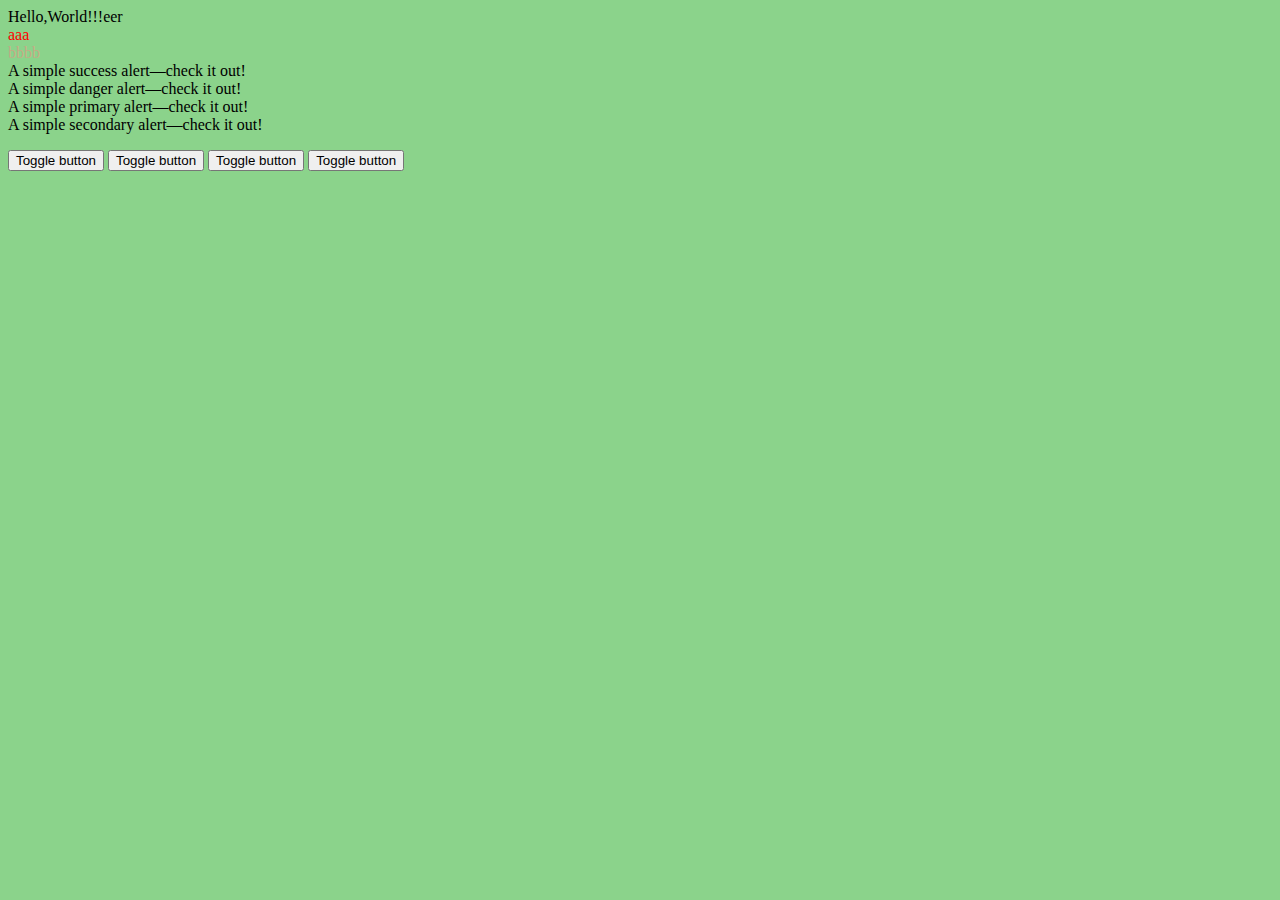
<file: index2.html>
<!DOCTYPE html>
<head>
	<meta charset="UTF-8">
	<meta name="viewport" content="width=device-width, initial-scale=1.0">
	<title>Document</title>
	<link href="https://cdn.jsdelivr.net/npm/bootstrap@5.3.6/dist/css/bootstrap.min.css" rel="stylesheet" integrity="sha384-4Q6Gf2aSP4eDXB8Miphtr37CMZZQ5oXLH2yaXMJ2w8e2ZtHTl7GptT4jmndRuHDT" crossorigin="anonymous">
	<script src="https://cdn.jsdelivr.net/npm/bootstrap@5.3.6/dist/js/bootstrap.bundle.min.js" integrity="sha384-j1CDi7MgGQ12Z7Qab0qlWQ/Qqz24Gc6BM0thvEMVjHnfYGF0rmFCozFSxQBxwHKO" crossorigin="anonymous"></script>
	<link rel="stylesheet" href="./style.css">

</head>
<body>

	Hello,World!!!eer

	<div id="message">aaa</div>

	<div class="class_1">bbbb</div>


	<div class="alert alert-success" role="alert">
	  A simple success alert—check it out!
	</div>
	<div class="alert alert-danger" role="alert">
	  A simple danger alert—check it out!
	</div>

	<div id="js-question" class="alert alert-primary" role="alert">
	  A simple primary alert—check it out!
	</div>
	<div class="alert alert-secondary" role="alert">
	  A simple secondary alert—check it out!
	</div>


	<p class="d-inline-flex gap-1">
	  <button type="button" class="btn btn-primary" data-bs-toggle="button">Toggle button</button>
	  <button type="button" class="btn btn-primary" data-bs-toggle="button">Toggle button</button>
	  <button type="button" class="btn btn-primary" data-bs-toggle="button">Toggle button</button>
	  <button type="button" class="btn btn-primary" data-bs-toggle="button">Toggle button</button>
	</p>

	<!--
	<p class="d-inline-flex gap-1">
	  <button type="button" class="btn" data-bs-toggle="button">Toggle button</button>
	  <button type="button" class="btn active" data-bs-toggle="button" aria-pressed="true">Active toggle button</button>
	  <button type="button" class="btn" disabled data-bs-toggle="button">Disabled toggle button</button>
	</p>
	<p class="d-inline-flex gap-1">
	  <button type="button" class="btn btn-primary" data-bs-toggle="button">Toggle button</button>
	  <button type="button" class="btn btn-primary active" data-bs-toggle="button" aria-pressed="true">Active toggle button</button>
	  <button type="button" class="btn btn-primary" disabled data-bs-toggle="button">Disabled toggle button</button>
	</p>
	-->
		
	<script src="index.js"></script>
</body>
</html>
</file>
<file: style.css>
@charset "utf-8";

body
{
    background-color: #30b0308f;
}

#message{
    color: red;

}

.class_1 {
    color:#ff808080;
}

/*
.alert-alert-danger {
    color:#ff80c080;
}
    */
</file>
